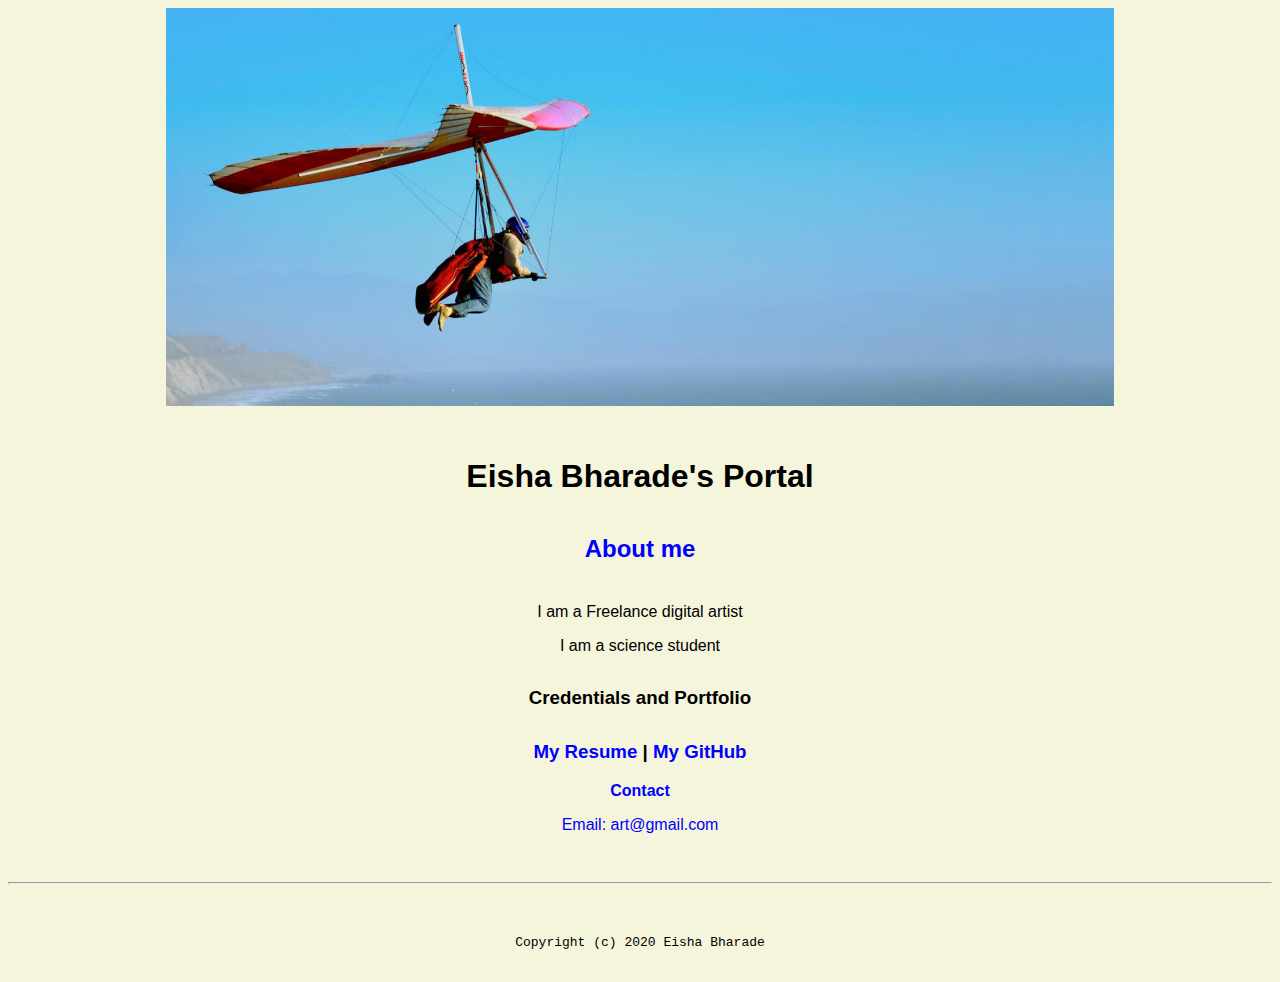
<file: index.html>
<!doctype html>

<!-- this is a comment for human! -->

<html lang="en">

  <header>
<title> Eisha Bharade</title>
<link rel="stylesheet" href="css/master.css">
<link rel="FaviconIcon" href="favicon.ico" type="image/x-icon">
<link rel="shortcut" href="favicon.ico" type="image/x-icon">
<meta name="viewport" content="width=device-width, initial-scale=1, shrink-to-fit="
<meta name="name" content="Eisha Bharade's Portal" >
<meta name="robots" content="noindex, nofollow">
  </header>
  <body>
    <img src="images/banner.jpg" width="75%" alt="banner">
<h1> Eisha Bharade's Portal</h1>
<h2>About me </h2>
<p> I am a Freelance digital artist <p>
<p> I am a science student  <p>
<h3>  Credentials and Portfolio <h3>
<p> <a href="resume.html"> My Resume </a> | <a href="https://github.com/eishabharade">My GitHub <p>
<h4> Contact </h4>
  <p><h7> Email: <a href="mailto:art@gmail.com">art@gmail.com</a></h7> <p>

  </body>

  <footer>
<hr>
<code> Copyright (c) 2020 Eisha Bharade </code>
  </footer>

</html>
</file>
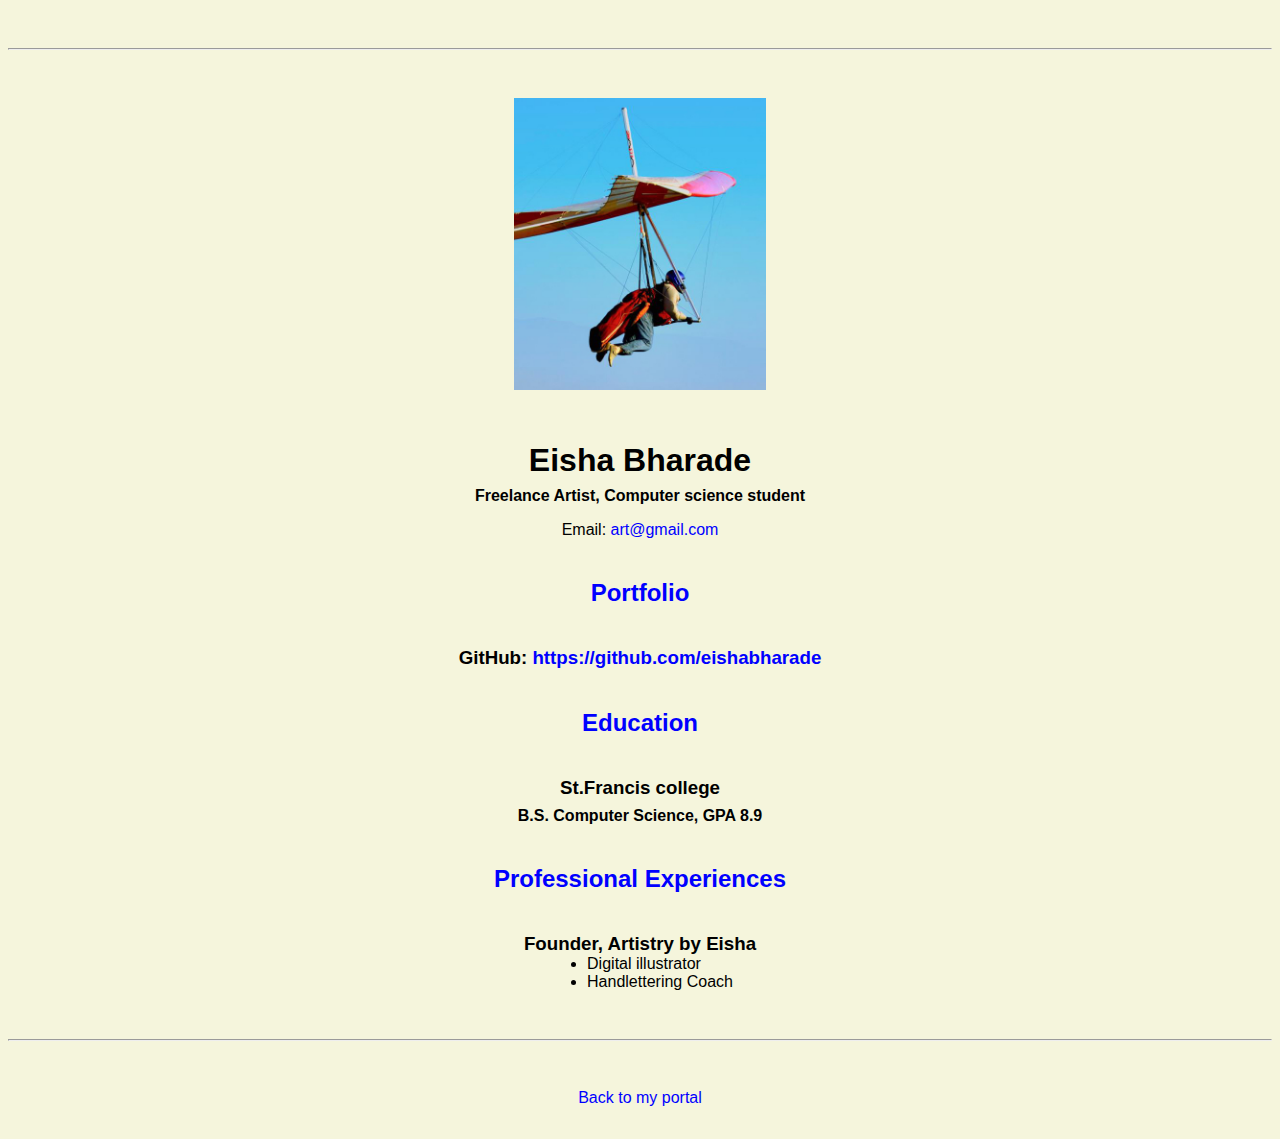
<file: resume.html>
<!doctype html>

<!-- this is a comment for human! -->

<html lang="en">

  <header>
    <title>Eisha Bharade's Resume</title>
    <link rel="stylesheet" href="css/master.css">
    <link rel="FaviconIcon" href="favicon.ico" type="image/x-icon">
    <link rel="shortcut" href="favicon.ico" type="image/x-icon">
    <meta name="viewport" content="width=device-width, initial-scale=1, shrink-to-fit="
    <meta name="name" content="Eisha Bharade's Portal" >
    <meta name="robots" content="noindex, nofollow">
  </header>

  <body>
    <hr>

    <img src="images/headshot.jpg" alt=" headshot" width="20%">

    <h1>Eisha Bharade</h1>
    <h4>Freelance Artist, Computer science student</h4>

    <p>Email: <a href="mailto:art@gmail.com" target="_blank">art@gmail.com</a></p>
    <!-- don't post physical address, personal phone number or other personal information on the web! -->

    <h2>Portfolio</h2>
      <h3>GitHub: <a href="https://github.com/eishabharade" target="_blank">https://github.com/eishabharade</a></h3>

    <h2>Education</h2>

    <h3>St.Francis college</h3>
    <h4>B.S. Computer Science, GPA 8.9</h4>

    <h2>Professional Experiences</h2>



    <h3>Founder, Artistry by Eisha</h3>

      <ul>
        <li>Digital illustrator</li>
        <li>Handlettering Coach</li>
      </ul>
  </body>

  <footer>
  <hr>
  <p><a href="index.html">Back to my portal</a><p>
  </footer>

</html>
</file>
<file: css/master.css>
/* Cascading stylesheet for the website */

/* Text inside these asterisks and slashes are comments for human */

  a {
    color: blue;/* set tcohe text color to blue here */
    text-decoration: none; /* This means we do not want hyperlinks to be underlined */
  }

  a:hover {
  color: red;
    text-decoration: none; /* This means we do not want hyperlinks to be underlined */
  }

  body {
  background-color: beige;
  color: black;
font-family: Arial, Helvetica, sans-serif;
text-align: center;
   }

  footer {
    margin-top: 2rem;
    margin-bottom: 2rem;
  }

  h1 {
    margin-bottom: 0.5rem;
    margin-top: 3rem;
   }

  h2 {
    color: #0000FF;
    margin-bottom: 2.5rem;
    margin-top: 2.5rem;
   }

  h3 {
    margin-bottom: 0;
    margin-top: 2rem;
  }

  h4 {
    margin-bottom: 1rem;
    margin-top: 0.5rem;
  }

  h5 {
    margin-top: 0.5rem;
  }

  hr {
    margin-bottom: 3rem;
    margin-top: 3rem;
  }

  /* this controls how the bullet points in the resume page looks */
  ul {
    display: table;
    margin: 0 auto;
    text-align: left;
  }
</file>
